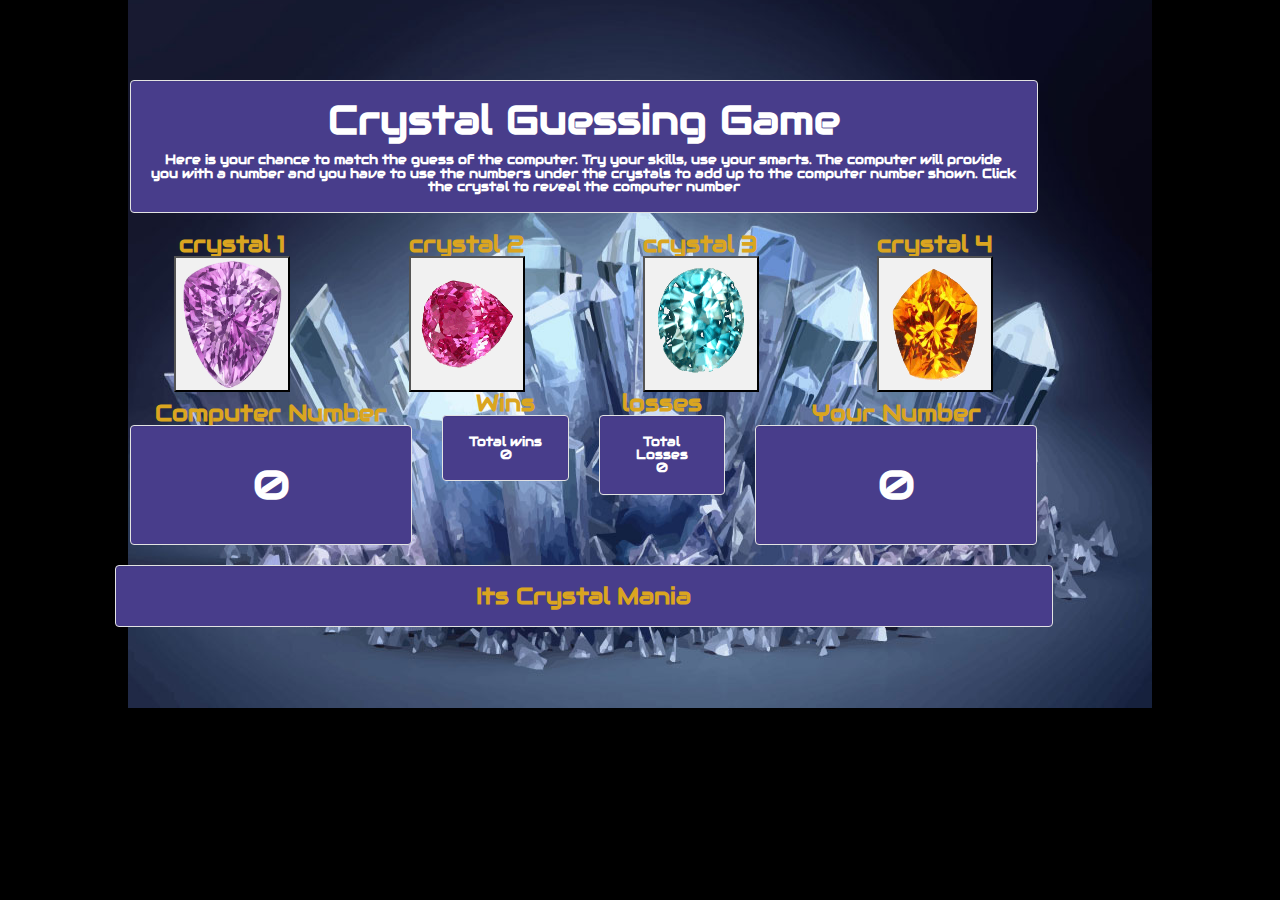
<file: index.html>
<!DOCTYPE html>
<html lang="en">
<head>
  <title>Bootstrap Example</title>
  <meta charset="utf-8">
  
  <link rel="stylesheet" href="http://maxcdn.bootstrapcdn.com/bootstrap/3.3.6/css/bootstrap.min.css">
  <script src="https://ajax.googleapis.com/ajax/libs/jquery/1.12.0/jquery.min.js"></script>
 
  <link rel="stylesheet" type="text/css" href="assets/css/reset.css">
  <link rel="stylesheet" type="text/css" href="assets/css/style.css">

  <link href='https://fonts.googleapis.com/css?family=Audiowide' rel='stylesheet' type='text/css'>
  <style>
    /* Set height of the grid so .sidenav can be 100% (adjust as needed) */
  
    }
        
    /* On small screens, set height to 'auto' for the grid */
    @media screen and (max-width: 767px) {
      .row.content {height: auto;} 
    }
  </style>
<script type="text/javascript" src="assets/javascript/script2.js"></script>
</head>
<body background="assets/images/backgroundchrystals.jpg">


<div class="container-fluid">

 

    <div class="col-sm-9">
      <div class="well">

        <h1>Crystal Guessing Game</h1><br>
        <p> Here is your chance to match the guess of the computer.
      Try your skills, use your smarts. The computer will provide you with a number and you have to use the numbers under the crystals to add up to the computer number shown. Click the crystal to reveal the computer number </p>
      </div>
      <div class="row">
        <div class="col-sm-3">
         
          
            <h4>crystal 1</h4>
            <button id="crystalspurple"><img src="assets/images/purp_gem.png"></button>
          
        </div>
        <div class="col-sm-3">
          
            <h4>crystal 2</h4>
            <button id="crystalspink"><img src="assets/images/pinkgem.png"></button>
            <p></p> 
          
        </div>
        <div class="col-sm-3">
            <h4>crystal 3</h4>
            <button id="crystalsblue"><img src="assets/images/bluegem.png"></button>
            <p></p> 
         
        </div>
        <div class="col-sm-3">
          <h4>crystal 4</h4>
          <button id="crystalsyellow"><img src="assets/images/yellowgem.png"></button>
            <p></p> 
          
        </div>
      </div>
      <div class="row">
        <div class="col-sm-4">
          <h4>Computer Number</h4>
          <div class="well">
          <div id = "computerNumber">
          <h5> 0</h5> 
          </div> 
          </div>
        </div>
        <div class="col-sm-2">
        <h4>Wins</h4>
          <div class="well">
          <div id = "W">
            
           
                <p>Total wins<br><h6>0</h6></p>
                
            </div>
          </div>
        </div>
        <div class="col-sm-2">
        <h4>losses</h4>
          <div class="well">
          <div id = "L">
                <p>Total Losses<br><h6>0</h6></p>
            </div>
          </div>
        </div>
        <div class="col-sm-4">
        <h4>Your Number</h4>
          <div class="well">
          <div id = "yourNumber">
            <h5> 0</h5>
          </div>
        </div>
      </div>
      <div class="row">
        <div class="col-sm-12">
          <div class="well">
            <h4>Its Crystal Mania</h4> 
          </div>
        </div>
        </div>
    </div>
  </div>
  </div>
</div>
</body>
</body>
 </html>


</html>
</file>
<file: assets/css/style.css>
#container-fluid{
         align-content: center;
     text-align: center;

    
    
}

#row-content {
}

h1 {
    font-size:30pt;
}
h4 {
    font-size:17pt;
    color: GoldenRod;
}
h5 {
    font-size:30pt;
    text-align: center;
    margin:20px;
}

body {
    width: 100%;
    text-align: center;
    margin: 80px 10px 0px 100px;
    padding: 10;
    font-family:sans-serif; 
    font-weight:bold; 
    font-size:10pt;
    color: #ffffff;
    background-repeat: no-repeat;
    background-position: center;
    background-color: black;
 
}

/* Topmatter */

#crystalspink img {
    display: block;
    height: 130px;  
    width: 100px;
    
}
#crystalsblue img {
    display: block;
    height: 130px;  
    width: 100px;
    }
#crystalspurple img {
    display: block;
    height: 130px;  
    width: 100px;
    }
#crystalsyellow img {
    display: block;
    height: 130px;  
    width: 100px;
    
}



button{
    background:#f1f1f1;
    height:auto;
    text-align: center;
}
/* For the left 'Guess A Letter!' and 'Guessed Letter' boxes. */
.col-sm-3 {
     text-align:center;
     float:left;
 }

.col-sm-9 {
    font-family: 'Audiowide', cursive;
     text-align:center;
}

.col-sm-9 {
    font-family: 'Audiowide', cursive;
     text-align:center;
 }

.col-sm-4 {
    font-family: 'Audiowide', cursive;
     text-align:center;
     padding-top: 10px;

}
.well {
    background-color: #483d8b;








.container-title {
    color:#6f5a2d;
}
.input-area {
    width:75px;
    height:31px;
    margin:auto;
    padding:3pt;
    border: 1px #6f5a2d solid;
    -moz-border-radius:15px;
    -webkit-border-radius:15px;
    border-radius:15px;
    background:#ebe2ce;
}
#letter-input {
    border:1px #6f5a2d solid;
    width:20pt;
    font-size:14pt;
    text-align:center;
}
.guessed-letter {
    color:#792c15;
}
/* Word Box */
.word-box {
    width:250px;
    margin:auto;
    margin-top:25px;
    text-align:center;
}
.word-display {
    background:#ebe2ce;
    border:1px #6f5a2d solid;
    height:31px;
    padding:3pt;
    -moz-border-radius:15px;
    -webkit-border-radius:15px;
    border-radius:15px;
}
.shown-letter {
    border-bottom: 3px #000 solid;
    padding: 0 2px;
    margin: 0 2px;
    color:#1c2025;
}
/* Hangman Area */
.hang-container {
    margin-top:-10px;
    margin-right: 90px; 
    width:200px;
    height:205px;
    float:right;
}
.scaffolding-top {
    width:108px;
    height:5px;
    background:#332915;
}
</file>
